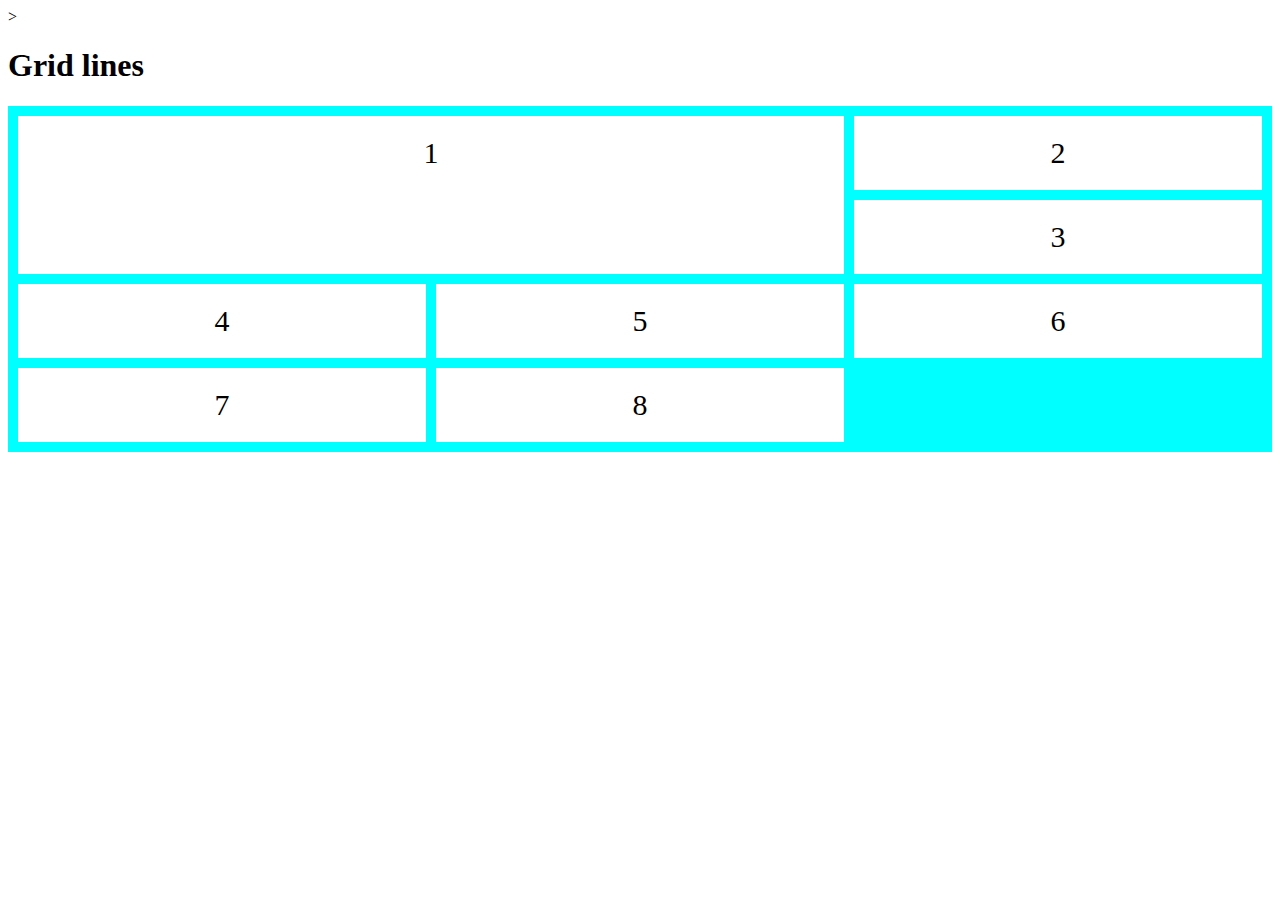
<file: Exercicio semana 7/index.html>
<!DOCTYPE html>>
<html>
    <head>
        <link rel="stylesheet" href="index.css">
       <meta charset="utf-8">
       <meta http-equiv="X-AU-compatible" content="IE=edge">
       <meta name="viewport" content="wigth=device-width, initial-scale = 1.0">
       <title>layout</title>
       
    </head>
    <body>
        <h1>Grid lines</h1>

        <div class="grid-container">
            <div class="item1">1</div>
            <div class="item2">2</div>
            <div class="item3">3</div>  
            <div class="item4">4</div>
            <div class="item5">5</div>
            <div class="item6">6</div>
            <div class="item7">7</div>
            <div class="item8">8</div>  
          </div>

    </body>
</html>
</file>
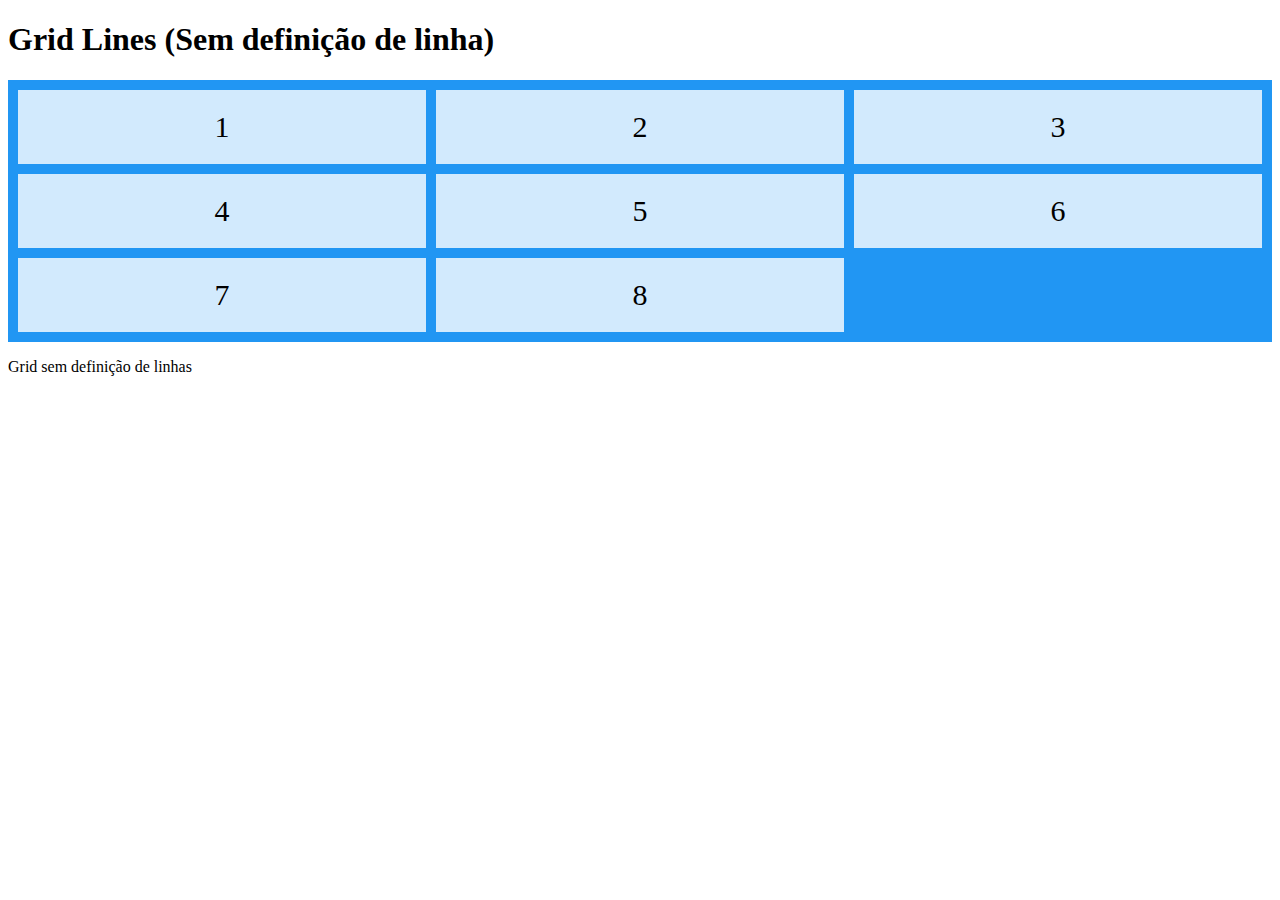
<file: Todas_as_Grids/grid1.html>
<!DOCTYPE html>
<html lang="en">
<head>
    <meta charset="UTF-8">
    <meta http-equiv="X-UA-Compatible" content="IE=edge">
    <meta name="viewport" content="width=device-width, initial-scale=1.0">
    <title>Primeira Grid</title>
    <style>
        .grid-container {
          display: grid;
          grid-template-columns: auto auto auto;
          gap: 10px;
          background-color: #2196F3;
          padding: 10px;
        }
        
        .grid-container > div {
          background-color: rgba(255, 255, 255, 0.8);
          text-align: center;
          padding: 20px 0;
          font-size: 30px;
        }
    </style>
</head>
<body>
    <h1>Grid Lines (Sem definição de linha)</h1>

<div class="grid-container">
  <div class="item1">1</div>
  <div class="item2">2</div>
  <div class="item3">3</div>  
  <div class="item4">4</div>
  <div class="item5">5</div>
  <div class="item6">6</div>
  <div class="item7">7</div>
  <div class="item8">8</div>  
</div>

<p>Grid sem definição de linhas</p>
</body>
</html>
</file>
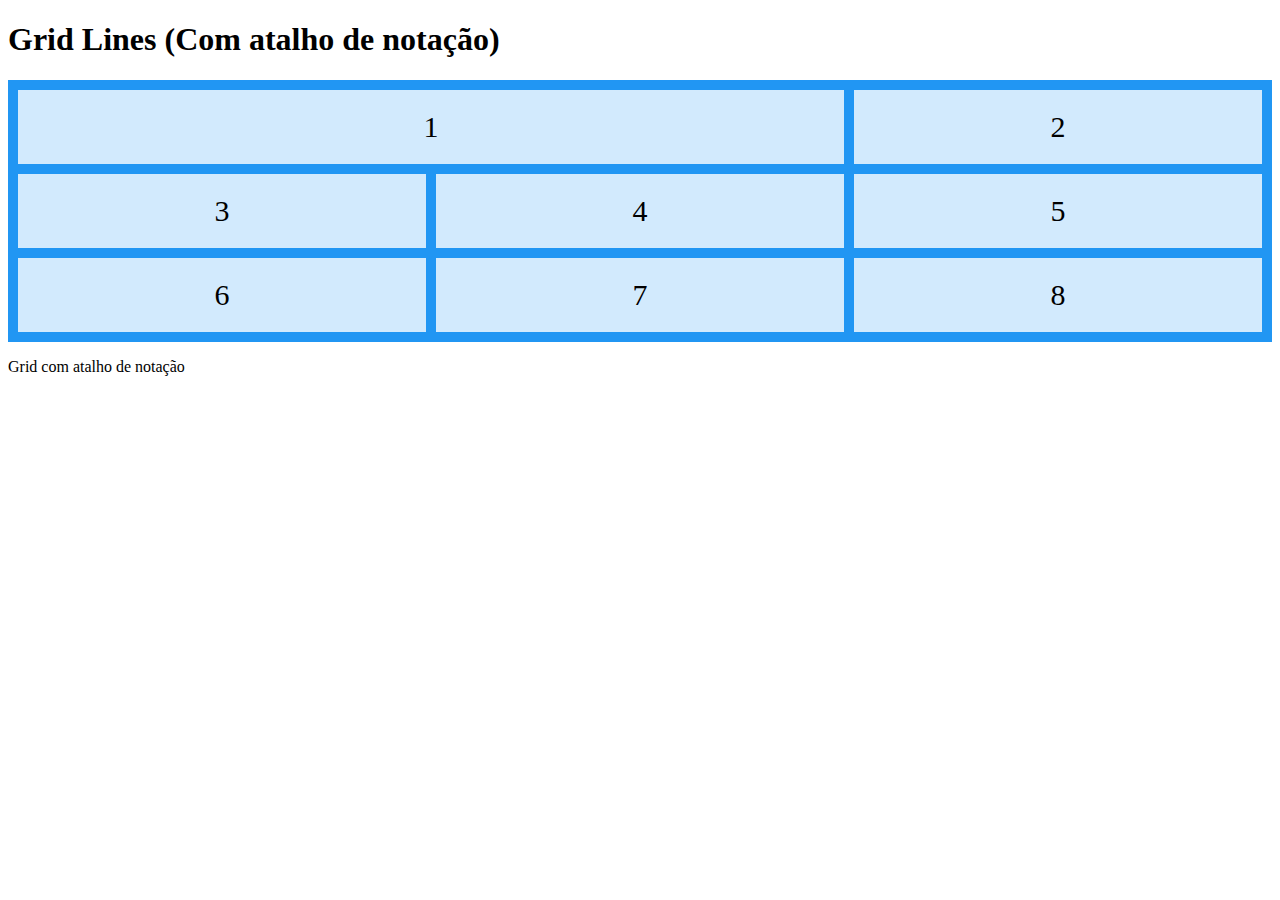
<file: Todas_as_Grids/grid2.html>
<!DOCTYPE html>
<html lang="en">
<head>
    <meta charset="UTF-8">
    <meta http-equiv="X-UA-Compatible" content="IE=edge">
    <meta name="viewport" content="width=device-width, initial-scale=1.0">
    <title>Segunda Grid</title>
    <style>
        .grid-container {
          display: grid;
          grid-template-columns: auto auto auto;
          gap: 10px;
          background-color: #2196F3;
          padding: 10px;
        }
        
        .grid-container > div {
          background-color: rgba(255, 255, 255, 0.8);
          text-align: center;
          padding: 20px 0;
          font-size: 30px;
        }

        .item1 {
            grid-column: 1 / 3;
        }
    </style>
</head>
<body>
    <h1>Grid Lines (Com atalho de notação)</h1>

<div class="grid-container">
  <div class="item1">1</div>
  <div class="item2">2</div>
  <div class="item3">3</div>  
  <div class="item4">4</div>
  <div class="item5">5</div>
  <div class="item6">6</div>
  <div class="item7">7</div>
  <div class="item8">8</div>  
</div>

<p>Grid com atalho de notação</p>
</body>
</html>
</file>
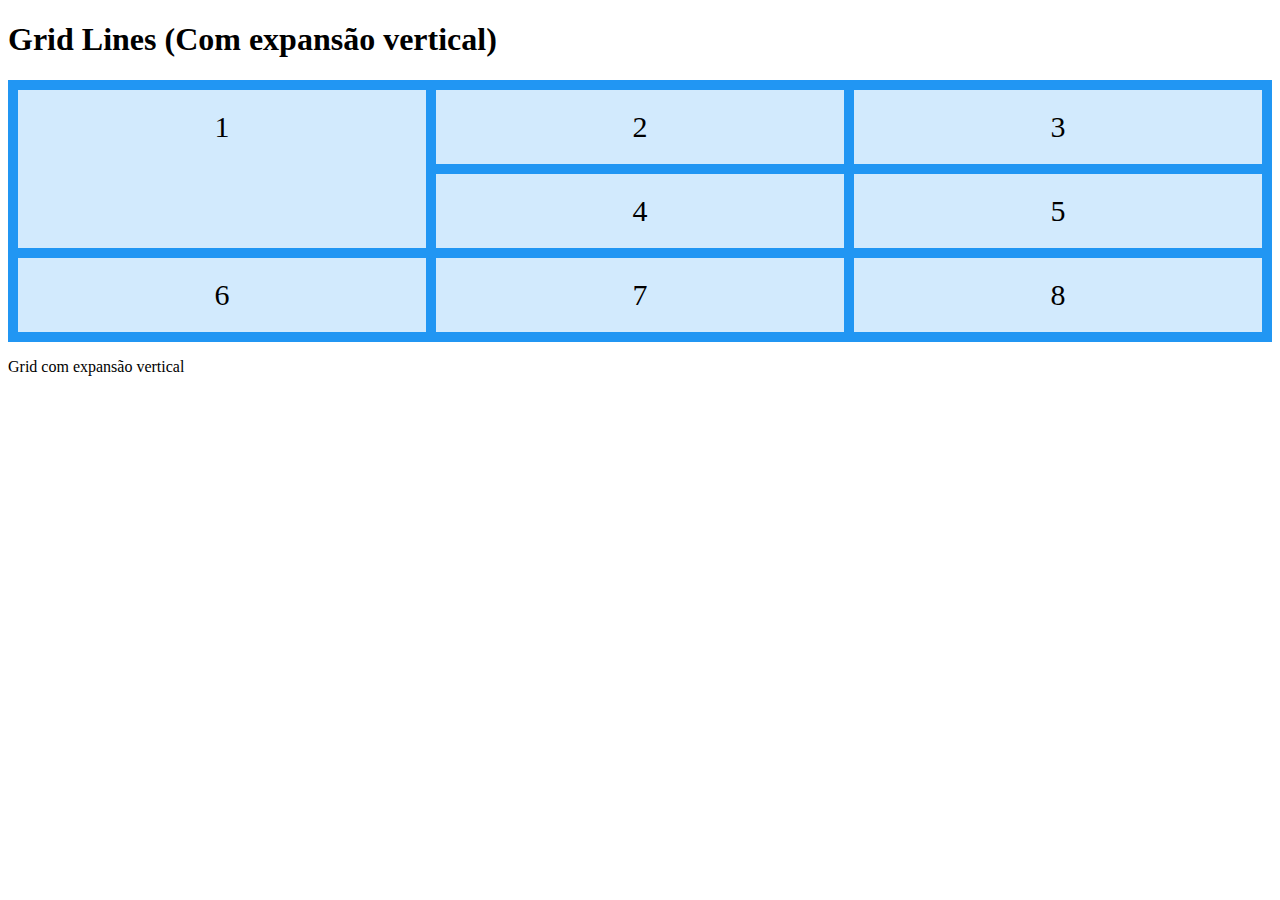
<file: Todas_as_Grids/grid3.html>
<!DOCTYPE html>
<html lang="en">
<head>
    <meta charset="UTF-8">
    <meta http-equiv="X-UA-Compatible" content="IE=edge">
    <meta name="viewport" content="width=device-width, initial-scale=1.0">
    <title>Terceira Grid</title>
    <style>
        .grid-container {
          display: grid;
          grid-template-columns: auto auto auto;
          gap: 10px;
          background-color: #2196F3;
          padding: 10px;
        }
        
        .grid-container > div {
          background-color: rgba(255, 255, 255, 0.8);
          text-align: center;
          padding: 20px 0;
          font-size: 30px;
        }

        .item1 {
            grid-row: 1 / 3;
        }
    </style>
</head>
<body>
    <h1>Grid Lines (Com expansão vertical)</h1>

<div class="grid-container">
  <div class="item1">1</div>
  <div class="item2">2</div>
  <div class="item3">3</div>  
  <div class="item4">4</div>
  <div class="item5">5</div>
  <div class="item6">6</div>
  <div class="item7">7</div>
  <div class="item8">8</div>  
</div>

<p>Grid com expansão vertical</p>
</body>
</html>
</file>
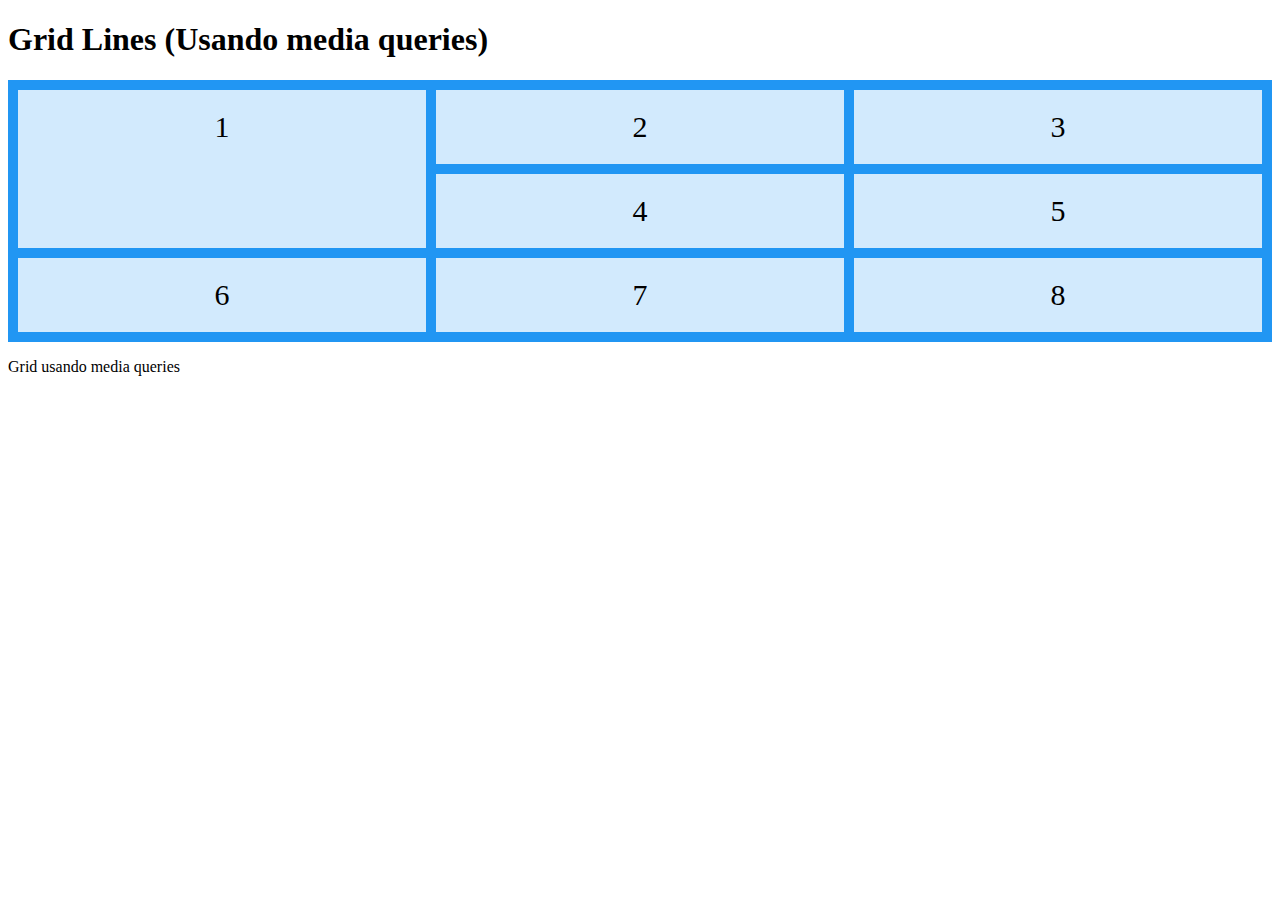
<file: Todas_as_Grids/grid4.html>
<!DOCTYPE html>
<html lang="en">
<head>
    <meta charset="UTF-8">
    <meta http-equiv="X-UA-Compatible" content="IE=edge">
    <meta name="viewport" content="width=device-width, initial-scale=1.0">
    <title>Quarta Grid</title>
    <style>
        .grid-container {
          display: grid;
          grid-template-columns: auto;
          gap: 10px;
          background-color: #2196F3;
          padding: 10px;
        }
        
        .grid-container > div {
          background-color: rgba(255, 255, 255, 0.8);
          text-align: center;
          padding: 20px 0;
          font-size: 30px;
        }

        .item1 {
            grid-row: 1 / 3;
        }

        @media screen and (min-width: 600px){
            .grid-container{
                grid-template-columns: auto auto auto;
            }
        }
    </style>
</head>
<body>
    <h1>Grid Lines (Usando media queries)</h1>

<div class="grid-container">
  <div class="item1">1</div>
  <div class="item2">2</div>
  <div class="item3">3</div>  
  <div class="item4">4</div>
  <div class="item5">5</div>
  <div class="item6">6</div>
  <div class="item7">7</div>
  <div class="item8">8</div>  
</div>

<p>Grid usando media queries

</p>
</body>
</html>
</file>
<file: Exercicio semana 7/index.css>
.grid-container{
    display:grid;
    grid-template-columns: auto auto auto;
    gap: 10px;
    background-color: aqua;
    padding: 10px;
}

.grid-container > div {
    background-color: rgb(255, 255, 255);
    text-align:center;
    padding: 20px 0;
    font-size: 30px;
}
.item1{
    grid-column-start: 1;
    grid-column-end: 3; 
    grid-row: 1/3;
}

@media screen and (min-width: 400px){ 
    .grid-container{
        grid-template-columns: auto auto auto;
    }
}
</file>
